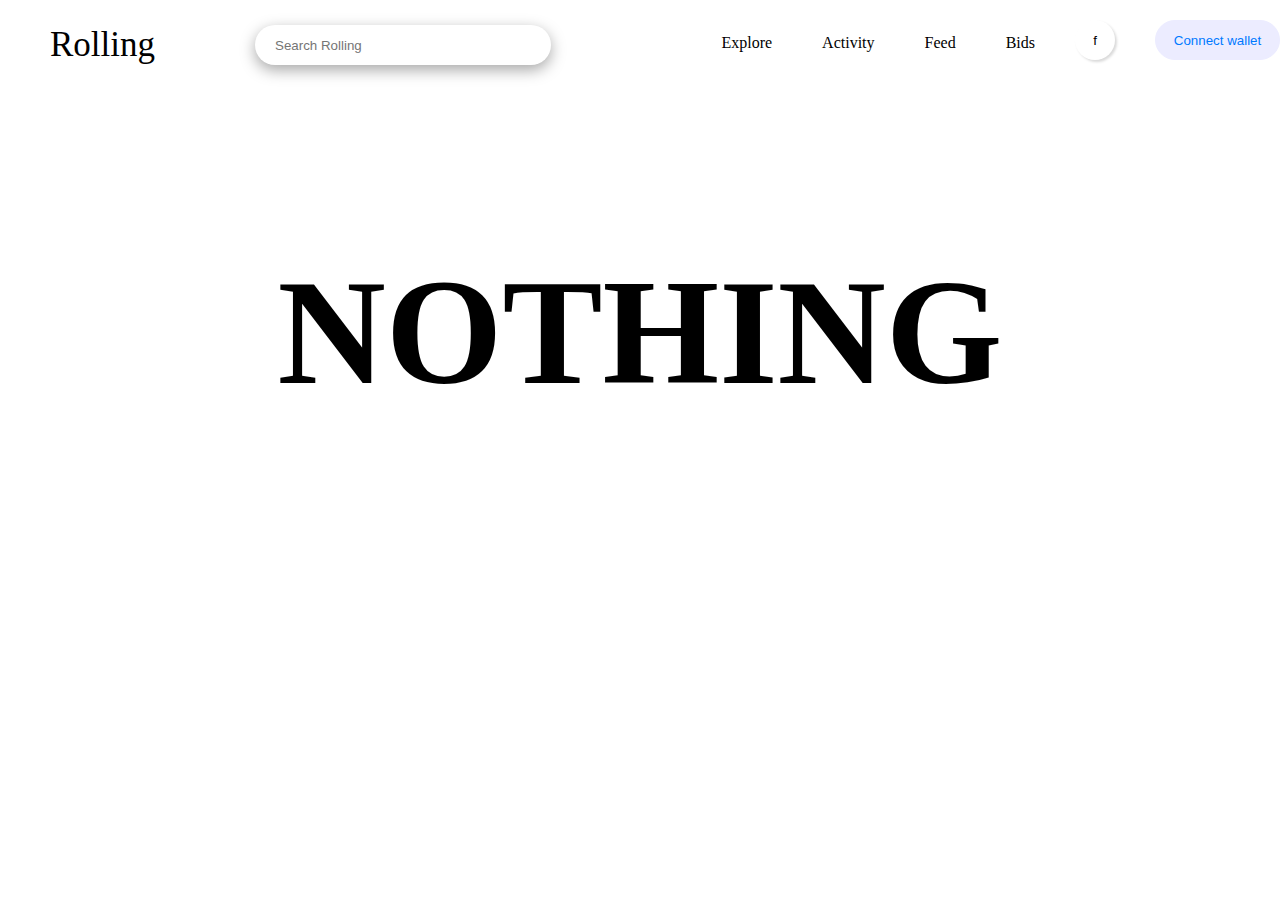
<file: explore.html>
<!DOCTYPE html>
<html lang="en">
<head>
    <meta charset="UTF-8">
    <meta name="viewport" content="width=device-width, initial-scale=1.0">
    <title>Document</title>
    <link rel="stylesheet" href="./explore.css">
</head>
<body>
    <div class="container">
        <header class="header">
            <a class="index" href="./index.html">Rolling</a>
            <input type="text" placeholder="Search Rolling">
            <ul>
                <a href="./explore.html">Explore</a>
                <a href="#">Activity</a>
                <a href="#">Feed</a>
                <a href="#">Bids</a>
            </ul>
            <div class="header-button">
                <button class="round-button">f</button>
                <button class="button">Connect wallet</button>
            </div>
        </header>
        <h1>NOTHING</h1>
    </div>
    
</body>
</html>
</file>
<file: explore.css>
* {
    box-sizing: border-box;
}

body {
    padding: 0;
    margin: 0;
    background-color: #fff;
}

.container {
    max-width: 1440px;
}

.header {
    display: flex;
    width: 100%;
    height: 96px;
    background-color: #fff;
}
.header .index {
    text-decoration: none;
    margin-top: 25px;
    font-size: 35px;
    color: black;
    padding-left: 50px;
}
.header input {
    width: 330px;
    height: 40px;
    padding-left: 20px;
    margin-top: 25px;
    margin-left: 100px;
    border-radius: 50px;
    border: none;
    box-shadow: rgba(0, 0, 0, 0.35) 0px 5px 15px;
}
.header ul {
    display: flex;
    gap: 50px;
    margin-left: 130px;
}
.header ul a {
    text-decoration: none;
    color: black;
    margin-top: 18px;
}
.header ul a:hover {
    color: #007AFF;

}
.header-button {
    display: flex;
    gap: 40px;
    margin-left: 40px;
    margin-top: 20px;
}
.header-button .round-button {
    width: 40px;
    height: 40px;
    border-radius: 50%;
    color: #000;
    background-color: #fff;
    border: none;
    box-shadow: rgba(0, 0, 0, 0.15) 1.95px 1.95px 2.6px;
    transition: 0.5s ease-in-out;
}
.header-button .round-button:hover {
    box-shadow: rgba(0, 0, 0, 0.35) 0px 5px 15px;
    transition: 0.5s ease-in-out;
}
.header-button .button {
    width: 125px;
    height: 40px;
    color: #007AFF;
    background-color: rgb(236, 236, 255);
    border: 0.5px solid rgb(236, 236, 255);
    border-radius: 30px;
    transition: 0.5s ease-in-out;
}
.header-button .button:hover {
    background-color: #007AFF;
    color: #fff;
    transition: 0.5s ease-in-out;
}

h1 {
    font-size: 150px;
    margin-top: 150px;
    text-align: center;
}
</file>
